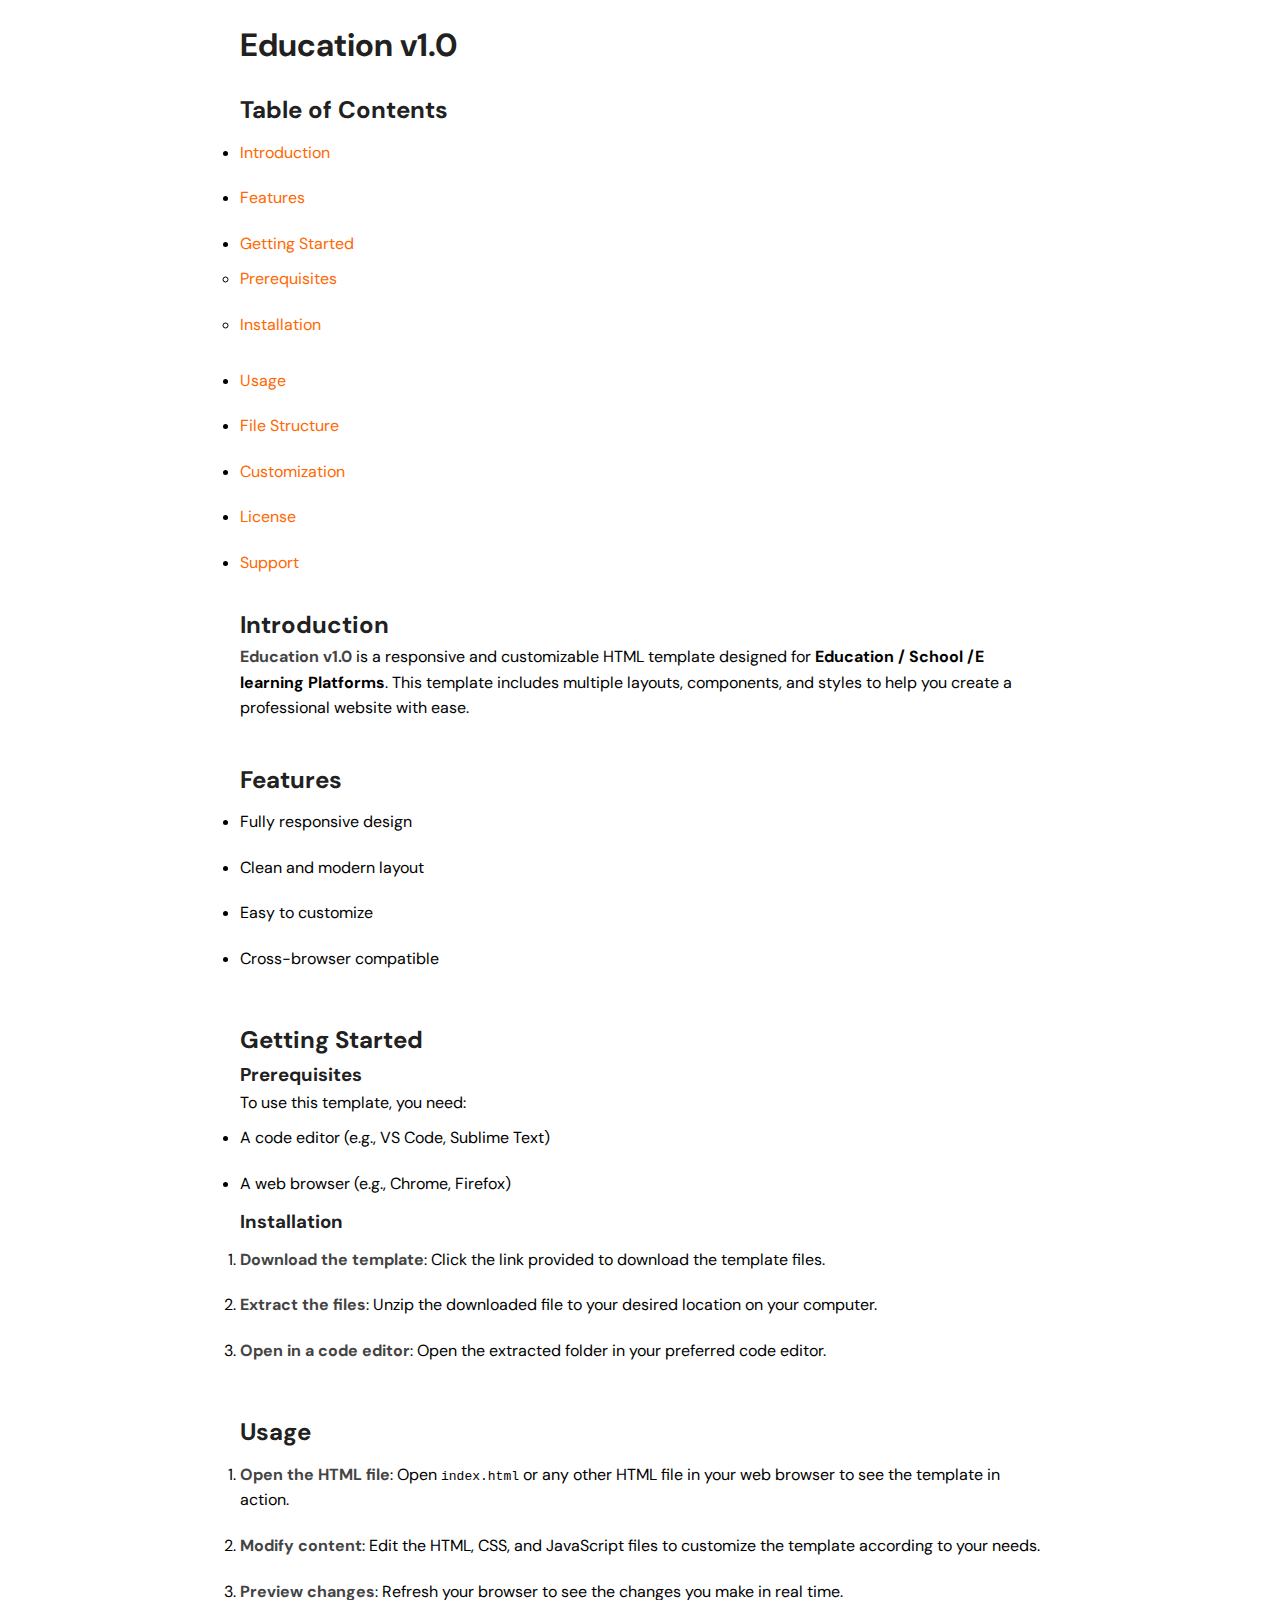
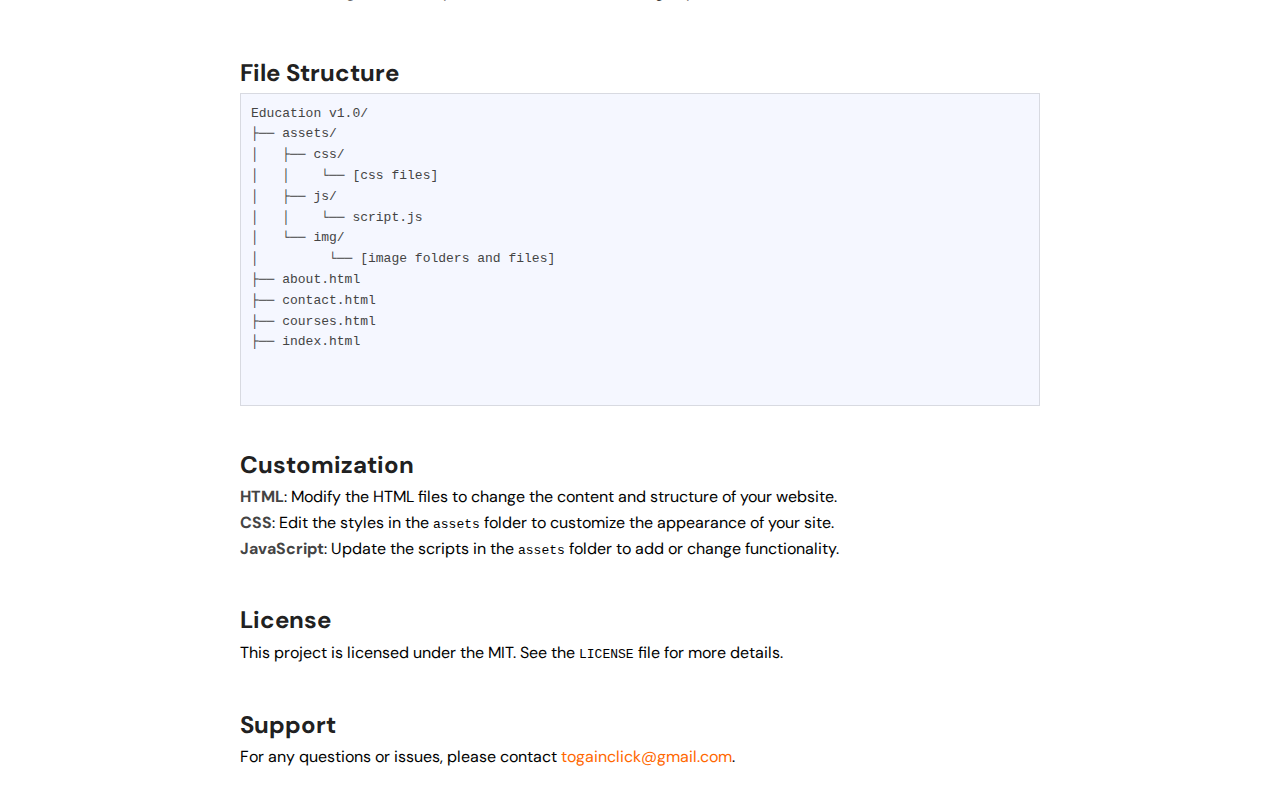
<file: educationv1.0-main 1/educationv1.0-main/Doc/index.html>
<!DOCTYPE html>
<html lang="en">

<head>
    <meta charset="UTF-8">
    <meta name="viewport" content="width=device-width, initial-scale=1.0">
    <link rel="preconnect" href="https://fonts.googleapis.com">
    <link rel="preconnect" href="https://fonts.gstatic.com" crossorigin>
    <link href="https://fonts.googleapis.com/css2?family=DM+Sans:ital,opsz,wght@0,9..40,100..1000;1,9..40,100..1000&display=swap" rel="stylesheet">
    <title>Education v1.0 Documentation</title>
    <style>
        *{
            box-sizing: border-box;
            padding: 0;
            margin: 0;
        }
        body {
            font-family: "DM Sans", sans-serif;
            line-height: 1.6;
            margin: 0;
            padding: 0 20px;
            width: 100%;
            height: 100%;
            display: flex;
            justify-content: center;
            align-items: center;
            overflow-x: hidden;
        }
        .container{
            max-width: 800px;
        }
        strong{
            color: #444;
        }
        header,
        section {
           padding: 20px 0;
        }
        a{
            text-decoration: inherit;
            color: #ff6700;
        }
        h1,
        h2,
        h3 {
            color: #212121;
        }
        h2{
            font-size: 1.5em;
        }
        pre {
            background: #f5f7ff;
            padding: 10px;
            border: 1px solid #d8dae1;
            overflow: auto;
            color: #444;
        }
        li{
            padding: 10px 0;
        }
    </style>
</head>

<body>
    <div class="container">
    <header>
        <h1>Education v1.0</h1>
    </header>

    <nav>
        <h2>Table of Contents</h2>
        <ul>
            <li><a href="#introduction">Introduction</a></li>
            <li><a href="#features">Features</a></li>
            <li><a href="#getting-started">Getting Started</a>
                <ul>
                    <li><a href="#prerequisites">Prerequisites</a></li>
                    <li><a href="#installation">Installation</a></li>
                </ul>
            </li>
            <li><a href="#usage">Usage</a></li>
            <li><a href="#file-structure">File Structure</a></li>
            <li><a href="#customization">Customization</a></li>
            <li><a href="#license">License</a></li>
            <li><a href="#support">Support</a></li>
        </ul>
    </nav>

    <section id="introduction">
        <h2>Introduction</h2>
        <p><strong>Education v1.0</strong> is a responsive and customizable HTML template designed for <b>Education / School /E learning Platforms</b>. This template includes multiple layouts, components, and styles to
            help you create a professional website with ease.</p>
    </section>

    <section id="features">
        <h2>Features</h2>
        <ul>
            <li>Fully responsive design</li>
            <li>Clean and modern layout</li>
            <li>Easy to customize</li>
            <li>Cross-browser compatible</li>
        </ul>
    </section>

    <section id="getting-started">
        <h2>Getting Started</h2>

        <h3 id="prerequisites">Prerequisites</h3>
        <p>To use this template, you need:</p>
        <ul>
            <li>A code editor (e.g., VS Code, Sublime Text)</li>
            <li>A web browser (e.g., Chrome, Firefox)</li>
        </ul>

        <h3 id="installation">Installation</h3>
        <ol>
            <li><strong>Download the template</strong>: Click the link provided to download the template files.</li>
            <li><strong>Extract the files</strong>: Unzip the downloaded file to your desired location on your computer.
            </li>
            <li><strong>Open in a code editor</strong>: Open the extracted folder in your preferred code editor.</li>
        </ol>
    </section>

    <section id="usage">
        <h2>Usage</h2>
        <ol>
            <li><strong>Open the HTML file</strong>: Open <code>index.html</code> or any other HTML file in your web
                browser to see the template in action.</li>
            <li><strong>Modify content</strong>: Edit the HTML, CSS, and JavaScript files to customize the template
                according to your needs.</li>
            <li><strong>Preview changes</strong>: Refresh your browser to see the changes you make in real time.</li>
        </ol>
    </section>

    <section id="file-structure">
        <h2>File Structure</h2>
        <pre>
Education v1.0/
├── assets/
│   ├── css/
│   │    └── [css files]
│   ├── js/
│   │    └── script.js
│   └── img/
│         └── [image folders and files]
├── about.html
├── contact.html
├── courses.html
├── index.html

        </pre>
    </section>

    <section id="customization">
        <h2>Customization</h2>
        <p><strong>HTML</strong>: Modify the HTML files to change the content and structure of your website.</p>
        <p><strong>CSS</strong>: Edit the styles in the <code>assets</code> folder to customize the appearance of your
            site.</p>
        <p><strong>JavaScript</strong>: Update the scripts in the <code>assets</code> folder to add or change functionality.
        </p>
    </section>

    <section id="license">
        <h2>License</h2>
        <p>This project is licensed under the MIT. See the <code>LICENSE</code> file for more details.</p>
    </section>

    <section id="support">
        <h2>Support</h2>
        <p>For any questions or issues, please contact <a href="mailto:togainclick@gmail.com">togainclick@gmail.com</a>.</p>
    </section>
</div>
</body>

</html>
</file>
